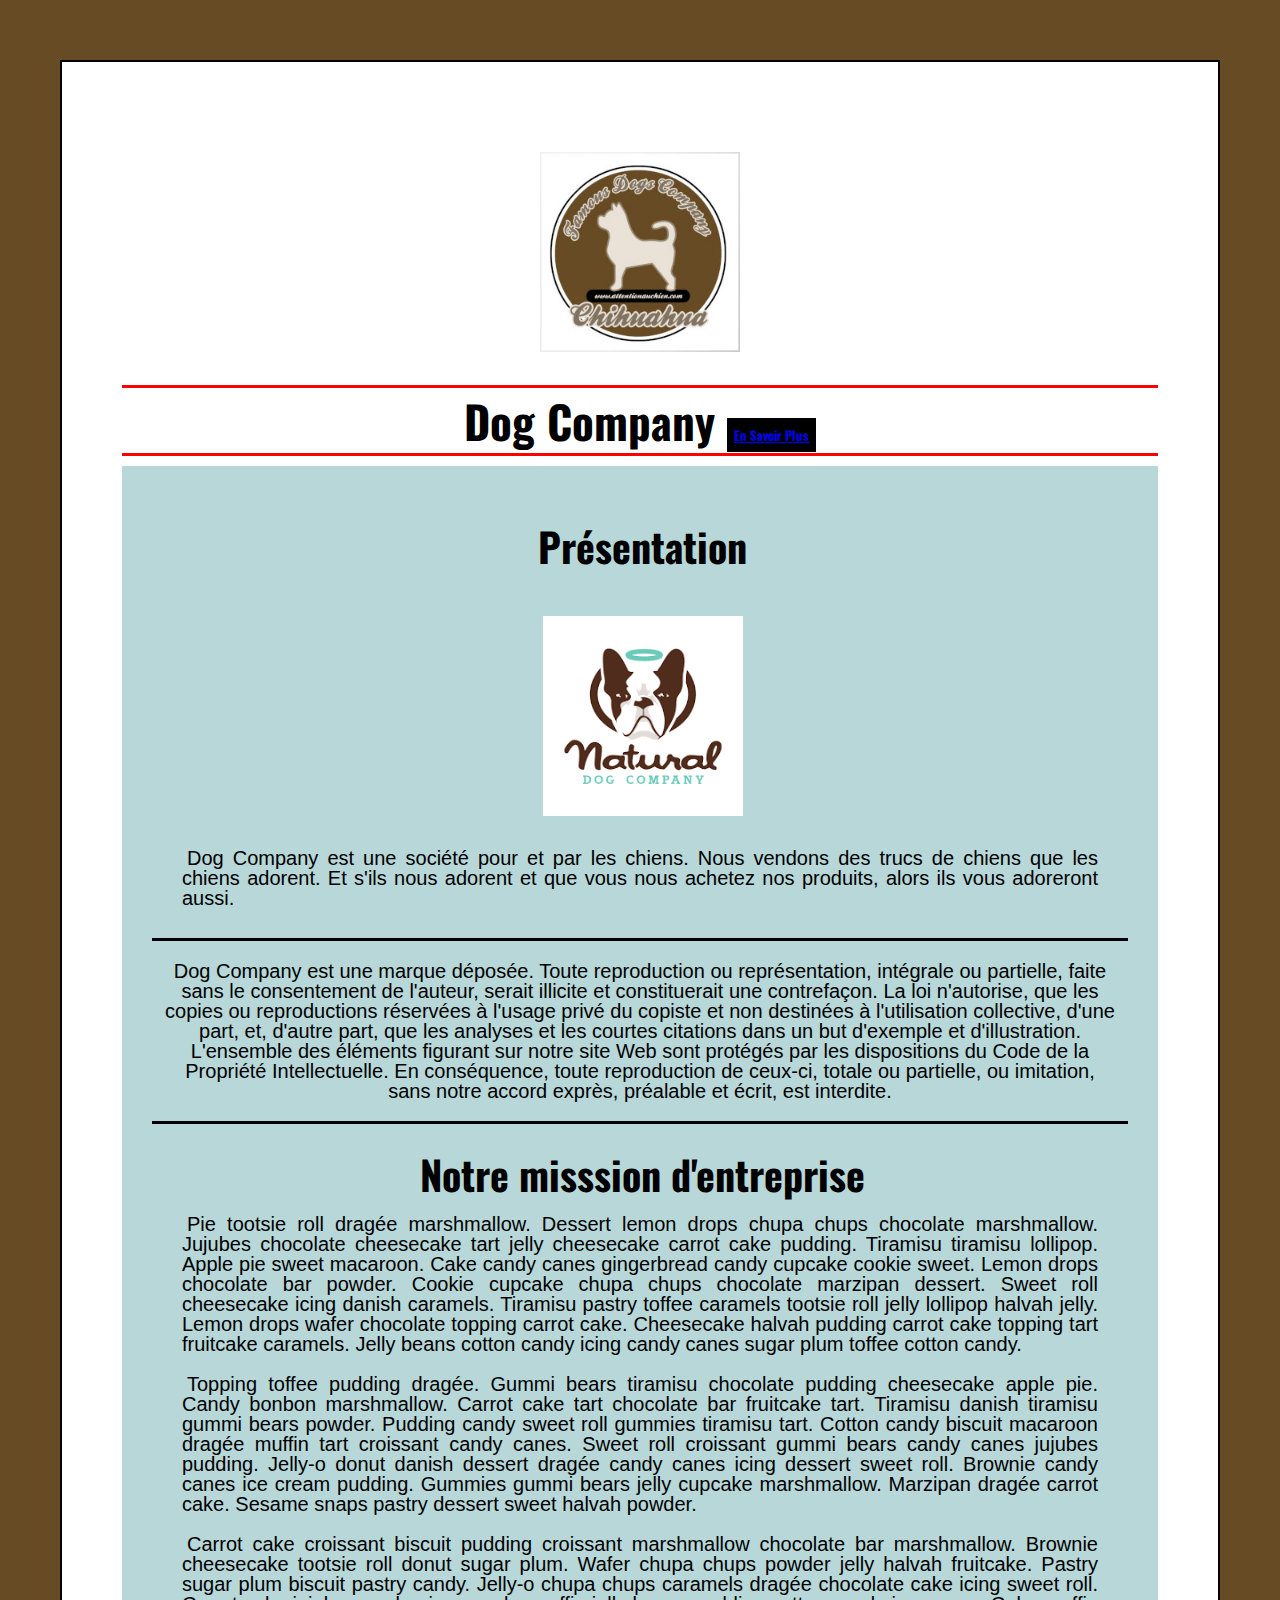
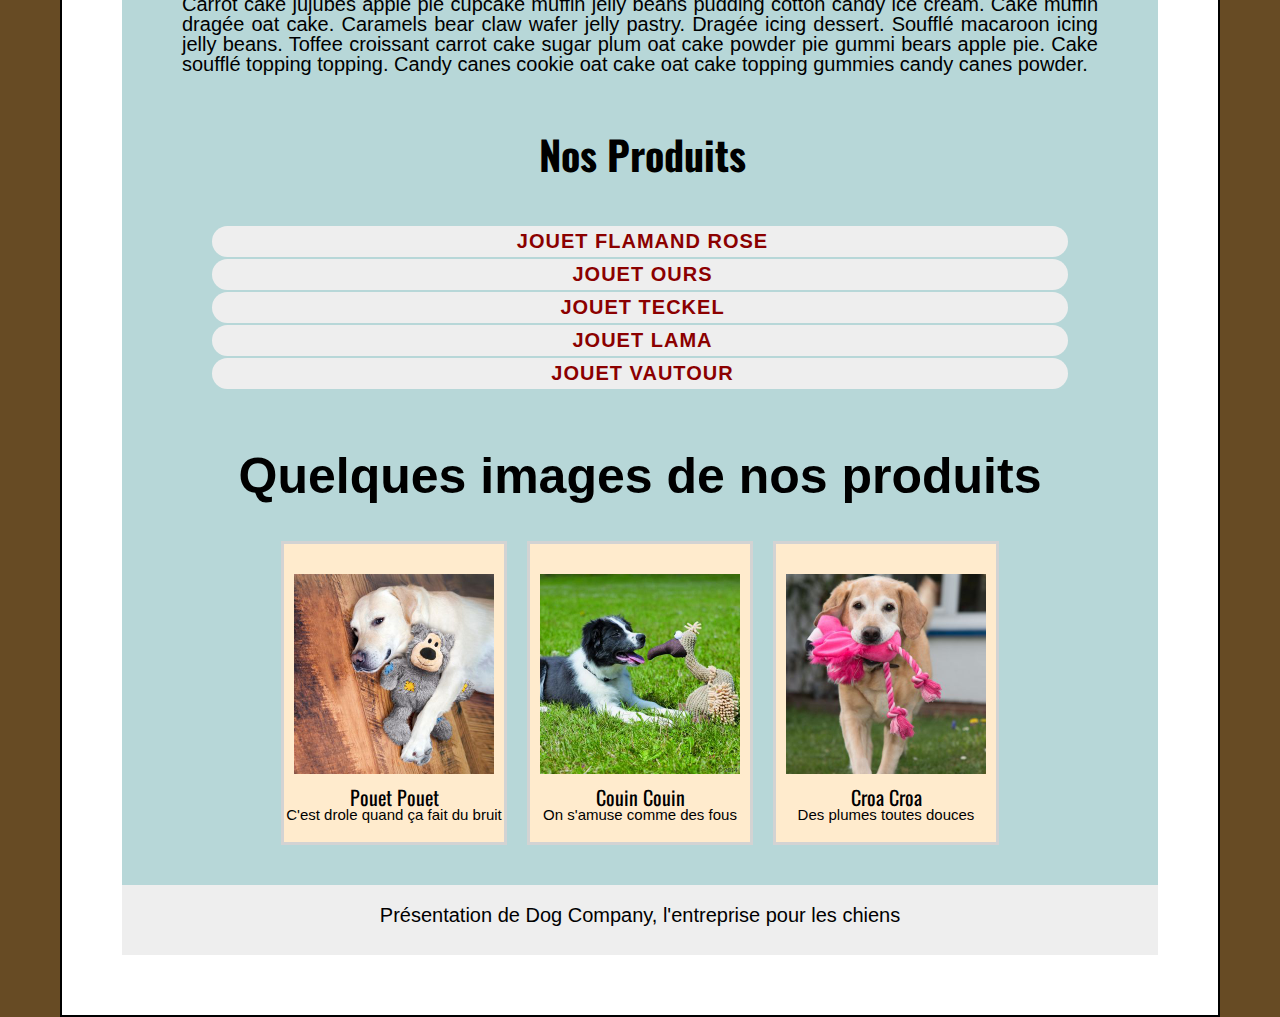
<file: index.html>
<!DOCTYPE html>
<html lang="en">
<head>
    <meta charset="UTF-8">
    <title>Dog Company</title>
    <link rel="stylesheet" href="css/reset.css">
    <link rel="stylesheet" href="css/style.css">
    <link href="https://fonts.googleapis.com/css2?family=Oswald:wght@200;300;400;500&display=swap" rel="stylesheet"> 
</head>
<body>
    <!-- wamp version en abbréviation Emmet : div>header+main+footer -->
    <div id="container">
        <header>
            <img src="images/logo.jpg" alt="logo Dog Company">
            <h1> Dog Company <span><a href="https://www.la-spa.fr/stmalo" target="blank">En Savoir Plus</a> </span></h1>
        </header>
        
        <main>
            <section>
                    <h2>Présentation</h2>
                    <h2><img src="images/dogcompany.png"  alt="logo présentation"></h2>
                    <p>Dog Company est une société pour et par les chiens. Nous vendons des trucs de chiens que les chiens adorent. Et s'ils nous adorent et que vous nous achetez nos produits, alors ils vous adoreront aussi.
                        </p>
            </section>
                 <aside>
                    Dog Company est une marque déposée. Toute reproduction ou représentation, intégrale ou partielle, faite sans le consentement de l'auteur, serait illicite et constituerait une contrefaçon. La loi n'autorise, que les copies ou reproductions réservées à l'usage privé du copiste et non destinées à l'utilisation collective, d'une part, et, d'autre part, que les analyses et les courtes citations dans un but d'exemple et d'illustration. L'ensemble des éléments figurant sur notre site Web sont protégés par les dispositions du Code de la Propriété Intellectuelle. En conséquence, toute reproduction de ceux-ci, totale ou partielle, ou imitation, sans notre accord exprès, préalable et écrit, est interdite.  
                 </aside>
            <section>
                <h2>Notre misssion d'entreprise</h2>
                <!-- en abbréviation Emmet p*3 pour générer 3 paragraphes -->
                <p> Pie tootsie roll dragée marshmallow. Dessert lemon drops chupa chups chocolate marshmallow. Jujubes chocolate cheesecake tart jelly cheesecake carrot cake pudding. Tiramisu tiramisu lollipop. Apple pie sweet macaroon. Cake candy canes gingerbread candy cupcake cookie sweet. Lemon drops chocolate bar powder. Cookie cupcake chupa chups chocolate marzipan dessert. Sweet roll cheesecake icing danish caramels. Tiramisu pastry toffee caramels tootsie roll jelly lollipop halvah jelly. Lemon drops wafer chocolate topping carrot cake. Cheesecake halvah pudding carrot cake topping tart fruitcake caramels. Jelly beans cotton candy icing candy canes sugar plum toffee cotton candy.</p>
                <br>
                <p> Topping toffee pudding dragée. Gummi bears tiramisu chocolate pudding cheesecake apple pie. Candy bonbon marshmallow. Carrot cake tart chocolate bar fruitcake tart. Tiramisu danish tiramisu gummi bears powder. Pudding candy sweet roll gummies tiramisu tart. Cotton candy biscuit macaroon dragée muffin tart croissant candy canes. Sweet roll croissant gummi bears candy canes jujubes pudding. Jelly-o donut danish dessert dragée candy canes icing dessert sweet roll. Brownie candy canes ice cream pudding. Gummies gummi bears jelly cupcake marshmallow. Marzipan dragée carrot cake. Sesame snaps pastry dessert sweet halvah powder.</p>
                <br>
                <p> Carrot cake croissant biscuit pudding croissant marshmallow chocolate bar marshmallow. Brownie cheesecake tootsie roll donut sugar plum. Wafer chupa chups powder jelly halvah fruitcake. Pastry sugar plum biscuit pastry candy. Jelly-o chupa chups caramels dragée chocolate cake icing sweet roll. Carrot cake jujubes apple pie cupcake muffin jelly beans pudding cotton candy ice cream. Cake muffin dragée oat cake. Caramels bear claw wafer jelly pastry. Dragée icing dessert. Soufflé macaroon icing jelly beans. Toffee croissant carrot cake sugar plum oat cake powder pie gummi bears apple pie. Cake soufflé topping topping. Candy canes cookie oat cake oat cake topping gummies candy canes powder.</p>
            </section>

            <section id="list">

                <h2>Nos Produits</h2>

             <ul>
                <section id="list_section">
                    <li><a href="https://www.zooplus.fr/shop/chiens/jouets_sport_chien/jouets_sonores_chien_peluche/animaux/682768" target="blank">Jouet Flamand Rose</a></li>
                    <li><a href="https://www.zooplus.fr/shop/chiens/jouets_sport_chien/jouets_sonores_chien_peluche/animaux/489333" target="blank">Jouet Ours</a></li>
                    <li><a href="https://www.zooplus.fr/shop/chiens/jouets_sport_chien/jouets_sonores_chien_peluche/animaux/761266" target="blank">Jouet Teckel</a></li>
                    <li><a href="https://www.zooplus.fr/shop/chiens/jouets_sport_chien/jouets_sonores_chien_peluche/animaux/788105" target="blank">Jouet Lama</a></li>
                    <li><a href="https://www.zooplus.fr/shop/chiens/jouets_sport_chien/jouets_sonores_chien_peluche/animaux/145164" target="blank">Jouet Vautour</a></li>
                </section>
             </ul>

            </section> 

            
            
        <div class="wrapper">
          <h2>Quelques images de nos produits</h2>

            <div class="image_area">
                <div class="images" ><a href="https://www.la-spa.fr/stmalo" target="blank"><img src="images/ours.jpg" alt=""></a>
                    <h3>Pouet Pouet</h3>
                        <p class="comme">C'est drole quand ça fait du bruit</p>
                </div>
         
                <div class="images" ><a href="https://www.la-spa.fr/fougers" target="blank"><img src="images/vautour.jpg" alt=""></a>
                    <h3>Couin Couin</h3>
                        <p class="comme">On s'amuse comme des fous</p>
                </div>
            
                <div class="images" ><a href="https://www.la-spa.fr/rennes" target="blank"><img src="images/flamand.jpg" alt=""></a>
                    <h3>Croa Croa</h3>
                        <p class="comme">Des plumes toutes douces</p>
                </div>
            </div>
        </div>  
        </main>
        <footer>
            <p>Présentation de Dog Company, l'entreprise pour les chiens</p>
        </footer>
    </div>
    
</body>
</html>
</file>
<file: css/style.css>
body {
    position: center;
    background-color: #674B24 ;
    font-family: Arial, Helvetica, sans-serif;
    font-size: 20px;
}

h1,h2, h3 {font-family: 'Oswald', sans-serif;
}


#container {
    position: absolute;
    background-color: white;
    border : 2px solid black;
    width: auto;
    margin : 60px;
    text-align: center; 
    padding: 60px;
}
    

h1 {
    font-weight: bold;
    font-size: 45px;
    border-top: 3px solid red;
    border-bottom: 3px solid red;
    padding-top: 10px;
    padding-bottom: 10px;
    margin-top: 20px;
    margin-bottom: 10px;
}

span {
    background-color: black;
    color: white;
    font-size: small;
    padding: 7px 7px 7px 7px;
    text-decoration: none;
}


h2 {
    font-weight: bold;
    font-size: 40px;
    text-align: center;
    padding-bottom: 20px;
}
.bottom_red{
    color: red;
    margin-bottom: 20px;


}
br {
    color: crimson;
    border-bottom: 5px;

}
footer {
    background-color: #EEEEEE;
    padding: 20px 0 30px;
}
main {
    background-color: rgb(183, 215, 216);
    background-position: center;
    padding: 30px;
    text-align: center;
    font-style: norm   
}

aside {
    text-emphasis: bold;
    padding: 20px 10px 20px 10px;
    border-bottom: solid rgb(0,  0 ,5) 3px;
    border-top: solid rgb(0, 0, 5) 3px;
    font-family: 'Franklin Gothic Medium', 'Arial Narrow', Arial, sans-serif;
} 

section { 
    background-color: rgb(183, 215, 216);
    padding: 30px;
    text-align: justify;
    text-indent: 5px;

}





#list_section {
    text-align: center;
    font: status-bar
}

#list_section a {

    background-color: #EEEEEE;
    border-radius: 1em;
    padding: 4px 0;
    text-transform: uppercase;
    color: darkred;
    font-size: 20px;
    margin: 2px 0;
    letter-spacing: .05em;
    font-weight: bold;
    text-decoration: none;
    display: block;
}


.wrapper h2 {
    text-align: center;
    font-size: 50px;
    font-family: -apple-system, BlinkMacSystemFont, 'Segoe UI', Roboto, Oxygen, Ubuntu, Cantarell, 'Open Sans', 'Helvetica Neue', sans-serif;
    padding-bottom: 30px;

}
.image_area {
    display: flex;
    flex-wrap: wrap;
    flex-direction: row;
    align-items justify-items;
    justify-content: center;
}

}
h3 {
    text-align: center;
    font-size: 40px;
    font-family: Verdana, Geneva, Tahoma, sans-serif;
}
.images p{
    text-align: center;
    font-size: 15px;
    padding-bottom: 20px;

}


.images {
    width: auto;
    max-height: min-content;
    margin: 10px 10px 10px 10px;
    border: 3px solid lightgray;
    padding: auto;
    background-color: blanchedalmond;
    display: inline;
}

img:hover {
    opacity: .5;
    transition: cubic-bezier(0.19, 1, 0.22, 1);
}

img {
    width: 200px;
    margin: 10px 10px 10px 10px;
    padding-top: 20px;
}

.images a {
    width: 50%;
}
</file>
